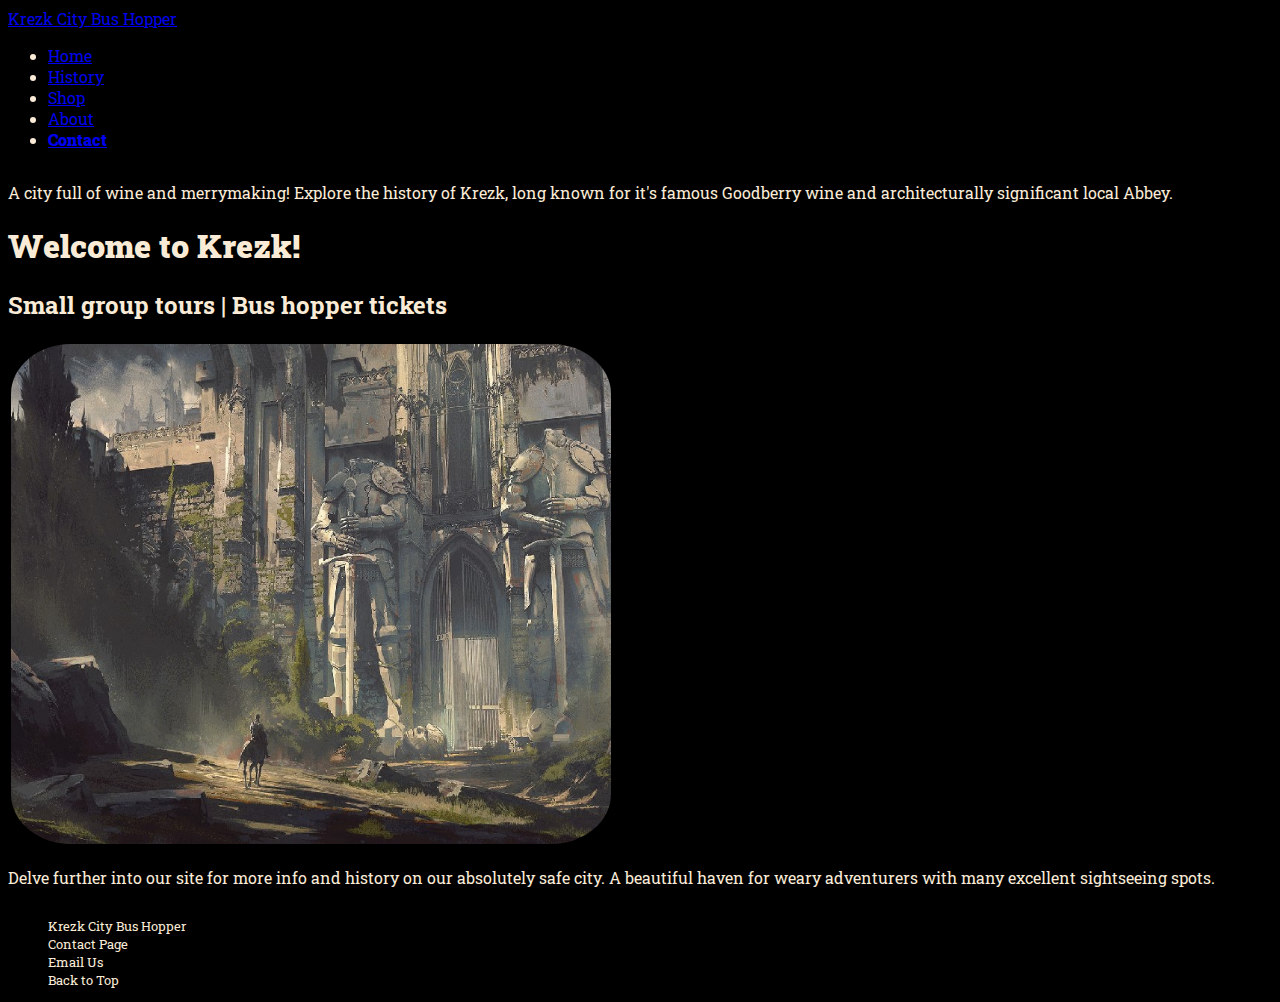
<file: index.html>
﻿<!DOCTYPE html>

<html lang="en" xmlns="http://www.w3.org/1999/xhtml">
<head>
    <meta charset="utf-8" />
    <meta name="keywords" content="krezk, krezk tour, small group tour, bus tour, wine tour, bus hopper, bus ticket, wildlife tour, luxury tour, best krezk tour, good krezk tour, krezk history" />
    <link href="https://cdn.jsdelivr.net/npm/bootstrap@5.3.2/dist/css/bootstrap.min.css" rel="stylesheet" integrity="sha384-T3c6CoIi6uLrA9TneNEoa7RxnatzjcDSCmG1MXxSR1GAsXEV/Dwwykc2MPK8M2HN" crossorigin="anonymous">
    <link href="css/style.css" rel="stylesheet" />
    <title>Krezk! Home</title>
</head>
<body>

    <!-- Navbar -->
    <header>
        <nav class="navbar navbar-expand-md bg-dark border-bottom border-body" data-bs-theme="dark">
            <div class="navbar-collapse" id="navbarNav">
                <div class="container-fluid">
                    <a class="navbar-brand" href="index.html">Krezk City Bus Hopper</a>
                </div>
                <ul class="navbar-nav">
                    <li class="nav-item">
                        <a class="nav-link" href="index.html">Home</a>
                    </li>
                    <li class="nav-item">
                        <a class="nav-link" href="history.html">History</a>
                    </li>
                    <li class="nav-item">
                        <a class="nav-link" href="shop.html">Shop</a>
                    </li>
                    <li class="nav-item">
                        <a class="nav-link" href="about.html">About</a>
                    </li>
                    <li class="nav-item active">
                        <a class="nav-link" href="contact.html">Contact</a>
                    </li>
                </ul>
            </div>
        </nav>
    </header>

    <!-- Main content -->
    <section>
        <div class="container p-3">
            <div class="row">
                <div class="col-3 d-flex align-items-center">
                    <p class="text-center">A city full of wine and merrymaking! Explore the history of Krezk, long known for it's famous 
                    Goodberry wine and architecturally significant local Abbey.</p>
                </div>
                <div class="col-6">
                    <div class="text-center">
                        <h1 class="m-3"><strong><span>Welcome to Krezk!</span></strong></h1>
                        <h2 class="m-3">Small group tours | Bus hopper tickets</h2>
                    </div>
                    <div class="mx-auto">
                        <img id="landing-image"
                             src="media/krezk-gates.jpg"
                             alt="A lone rider riding up to the gates of Krezk, which towers many metres over the rider."
                             width="600" height="500" />
                    </div>
                </div>
                <div class="col-3 d-flex align-items-center">                   
                     <p class="text-center">Delve further into our site for more info and history on our absolutely safe city. 
                    A beautiful haven for weary adventurers with many excellent sightseeing spots.</p>                                      
                </div>
            </div>
        </div>
    </section>

    <!-- Sticky footer -->
    <footer class="text-center bg-dark pt-2">
        <ul class="footer-list">
            <li><a href="index.html">Krezk City Bus Hopper</a></li>
            <li><a href="contact.html">Contact Page</a></li>
            <li><a href="mailto:237gtc23192@gretb.ie">Email Us</a></li>
            <li><a href="#">Back to Top</a></li>
        </ul>
    </footer>

</body>
</html>
</file>
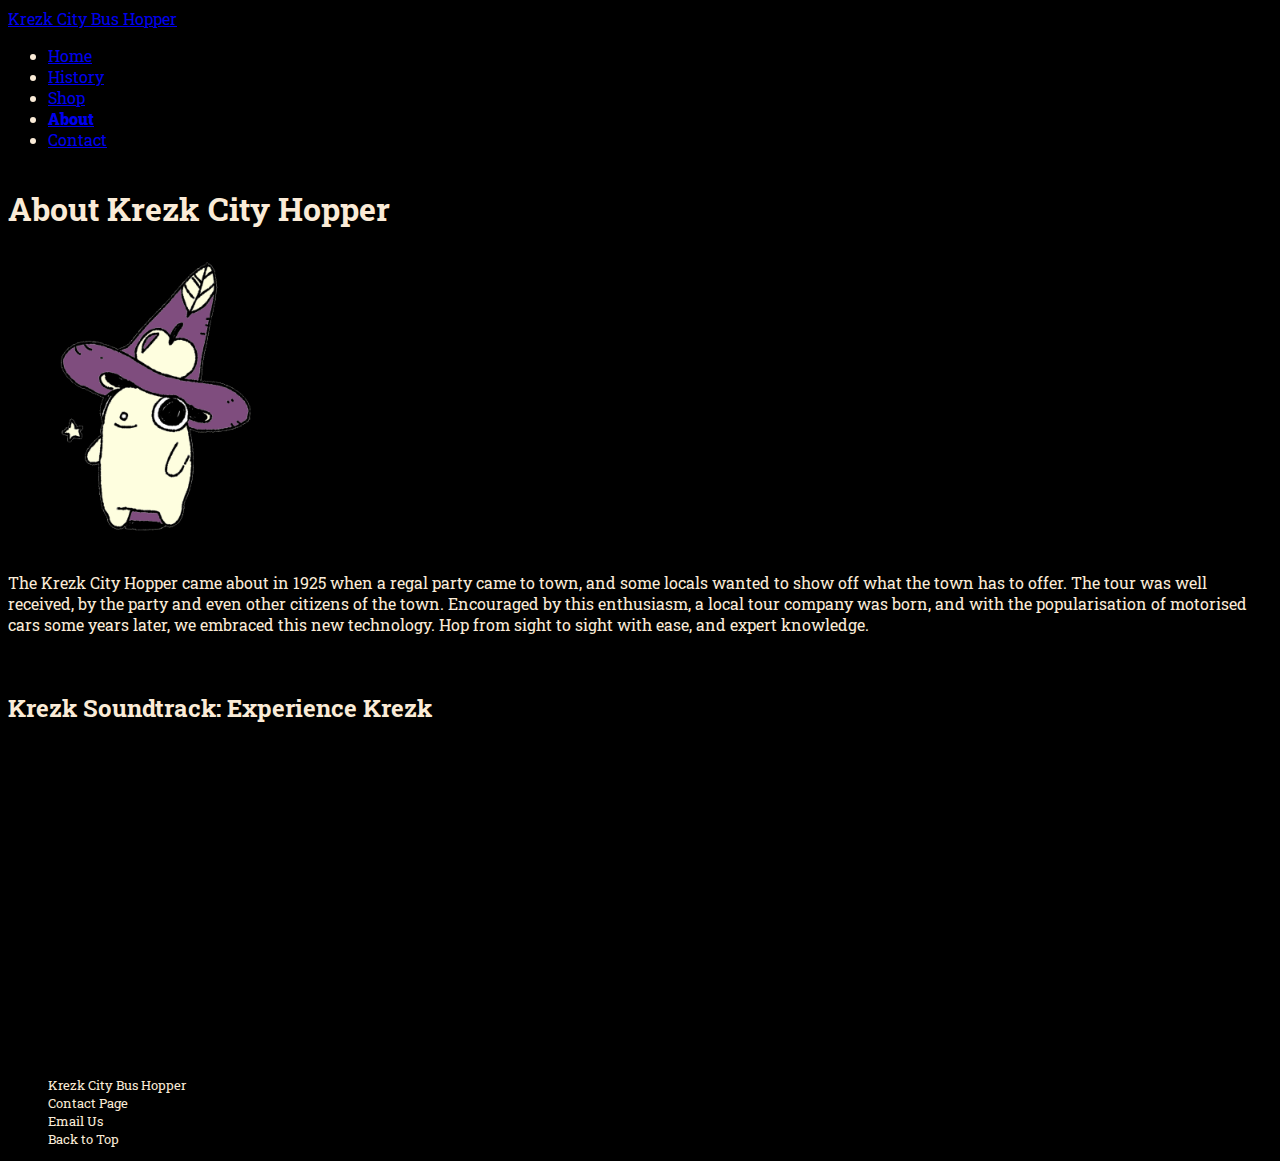
<file: about.html>
﻿<!DOCTYPE html>

<html lang="en" xmlns="http://www.w3.org/1999/xhtml">
<head>
    <meta charset="utf-8" />
    <meta name="keywords" content="krezk, krezk tour, small group tour, bus tour, wine tour, bus hopper, bus ticket, wildlife tour, luxury tour, best krezk tour, good krezk tour, krezk history" />
    <link href="https://cdn.jsdelivr.net/npm/bootstrap@5.3.2/dist/css/bootstrap.min.css" rel="stylesheet" integrity="sha384-T3c6CoIi6uLrA9TneNEoa7RxnatzjcDSCmG1MXxSR1GAsXEV/Dwwykc2MPK8M2HN" crossorigin="anonymous">
    <link href="css/style.css" rel="stylesheet" />
    <title>Krezk! About</title>
</head>
<body>

    <!-- Navbar -->
    <header>
        <nav class="navbar navbar-expand-md bg-dark border-bottom border-body" data-bs-theme="dark">
            <div class="navbar-collapse" id="navbarNav">
                <div class="container-fluid">
                    <a class="navbar-brand" href="index.html">Krezk City Bus Hopper</a>
                </div>
                <ul class="navbar-nav">
                    <li class="nav-item">
                        <a class="nav-link" href="index.html">Home</a>
                    </li>
                    <li class="nav-item">
                        <a class="nav-link" href="history.html">History</a>
                    </li>
                    <li class="nav-item">
                        <a class="nav-link" href="shop.html">Shop</a>
                    </li>
                    <li class="nav-item active">
                        <a class="nav-link" href="about.html">About</a>
                    </li>
                    <li class="nav-item">
                        <a class="nav-link" href="contact.html">Contact</a>
                    </li>
                </ul>
            </div>
        </nav>
    </header>

    <!-- Main content -->
    <section>
        <div class="container p-3">
            <div class="row">
                <div class="col-3"></div>
                <div class="col-6 text-center">
                    <h1>About Krezk City Hopper</h1>
                    <img id="about-image"
                         src="media/wizard-frog.png"
                         alt="A frog wearing a wizard hat. It spins when you hover over it"
                         width="300" height="300" />
                    <p>
                        The Krezk City Hopper came about in 1925 when a regal party came to town, and some locals
                        wanted to show off what the town has to offer. The tour was well received, by the party and even other citizens of the town.
                        Encouraged by this enthusiasm, a local tour company was born, and with the popularisation of motorised cars some years later,
                        we embraced this new technology. Hop from sight to sight with ease, and expert knowledge.
                    </p>
                </div>
                <div class="col-3"></div>
            </div>

            <div class="row p-3">
                <div class="col-3"></div>
                <div class="col-6 text-center">
                    <br />
                    <h2>Krezk Soundtrack: Experience Krezk</h2>
                    <iframe class="p-3" width="560" height="315" src="https://www.youtube-nocookie.com/embed/-7i1ngSRnM8?si=hZTDmtHes8GIF2RG" title="YouTube video player" frameborder="0" allow="accelerometer; autoplay; clipboard-write; encrypted-media; gyroscope; picture-in-picture; web-share" allowfullscreen></iframe>
                </div>
                <div class="col-3"></div>
            </div>
        </div>
    </section>

    <!-- Sticky footer -->

    <footer class="text-center bg-dark pt-2">
        <ul class="footer-list">
            <li><a href="index.html">Krezk City Bus Hopper</a></li>
            <li><a href="contact.html">Contact Page</a></li>
            <li><a href="mailto:237gtc23192@gretb.ie">Email Us</a></li>
            <li><a href="#">Back to Top</a></li>
        </ul>
    </footer>

</body>
</html>
</file>
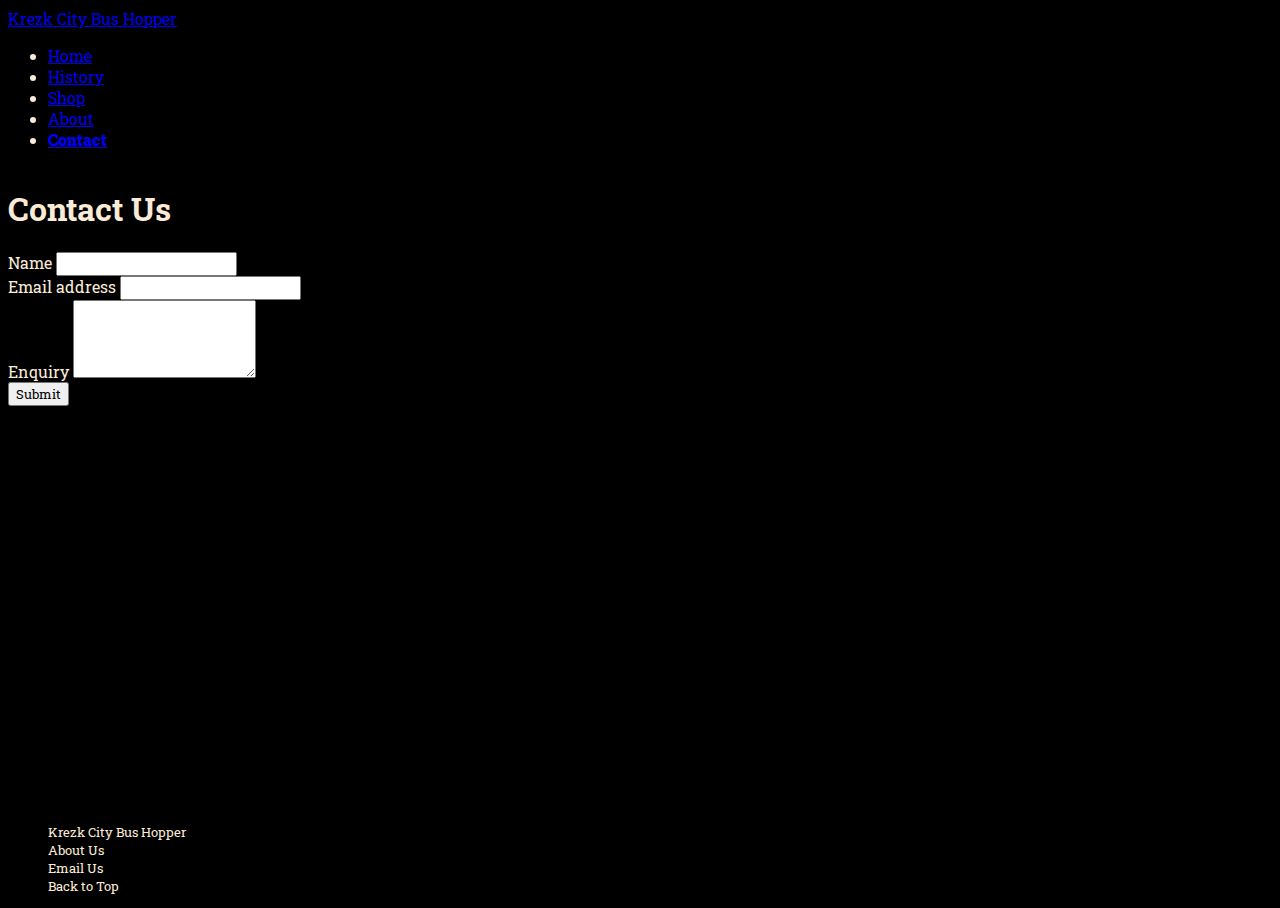
<file: contact.html>
﻿<!DOCTYPE html>

<html lang="en" xmlns="http://www.w3.org/1999/xhtml">
<head>
    <meta charset="utf-8" />
    <meta name="keywords" content="krezk, krezk tour, small group tour, bus tour, wine tour, bus hopper, bus ticket, wildlife tour, luxury tour, best krezk tour, good krezk tour, krezk history" />
    <link href="https://cdn.jsdelivr.net/npm/bootstrap@5.3.2/dist/css/bootstrap.min.css" rel="stylesheet" integrity="sha384-T3c6CoIi6uLrA9TneNEoa7RxnatzjcDSCmG1MXxSR1GAsXEV/Dwwykc2MPK8M2HN" crossorigin="anonymous">
    <link href="css/style.css" rel="stylesheet" />
    <title>Krezk! Contact</title>
</head>
<body>
    <!-- Navbar -->
    <header>
        <nav class="navbar navbar-expand-md bg-dark border-bottom border-body" data-bs-theme="dark">
            <div class="navbar-collapse" id="navbarNav">
                <div class="container-fluid">
                    <a class="navbar-brand" href="index.html">Krezk City Bus Hopper</a>
                </div>
                <ul class="navbar-nav">
                    <li class="nav-item">
                        <a class="nav-link" href="index.html">Home</a>
                    </li>
                    <li class="nav-item">
                        <a class="nav-link" href="history.html">History</a>
                    </li>
                    <li class="nav-item">
                        <a class="nav-link" href="shop.html">Shop</a>
                    </li>
                    <li class="nav-item">
                        <a class="nav-link" href="about.html">About</a>
                    </li>
                    <li class="nav-item active">
                        <a class="nav-link" href="contact.html">Contact</a>
                    </li>
                </ul>
            </div>
        </nav>
    </header>

    <!-- Main content -->
    <section>
        <div class="container p-3">
            <div class="row">
                <div class="col-2"></div>
                <div class="col-8">
                    <h1>Contact Us</h1>
                    <form id="contact-form" action="mailto:237gtc23192@gretb.ie" method="post">
                        <div class="mb-3">
                            <label for="input-name" class="form-label">Name</label>
                            <input type="text" class="form-control" id="input-name">
                        </div>
                        <div class="mb-3">
                            <label for="input-email" class="form-label">Email address</label>
                            <input type="email" class="form-control" id="input-email" required>
                        </div>
                        <div class="mb-3">
                            <label for="input-enquiry" class="form-label">Enquiry</label>
                            <textarea class="form-control" id="input-enquiry" rows="4"></textarea>
                        </div>
                        <button id="btnSubmit" type="submit" class="btn btn-dark">Submit</button>
                    </form>
                </div>
                <div class="col-2"></div>
            </div>
        </div>
    </section>

    <!-- Sticky footer -->
    <footer class="text-center bg-dark pt-2">
        <ul class="footer-list">
            <li><a href="index.html">Krezk City Bus Hopper</a></li>
            <li><a href="about.html">About Us</a></li>
            <li><a href="mailto:237gtc23192@gretb.ie">Email Us</a></li>
            <li><a href="#">Back to Top</a></li>
        </ul>
    </footer>

    <script type="text/javascript" src="js/contact.js"></script>

</body>
</html>
</file>
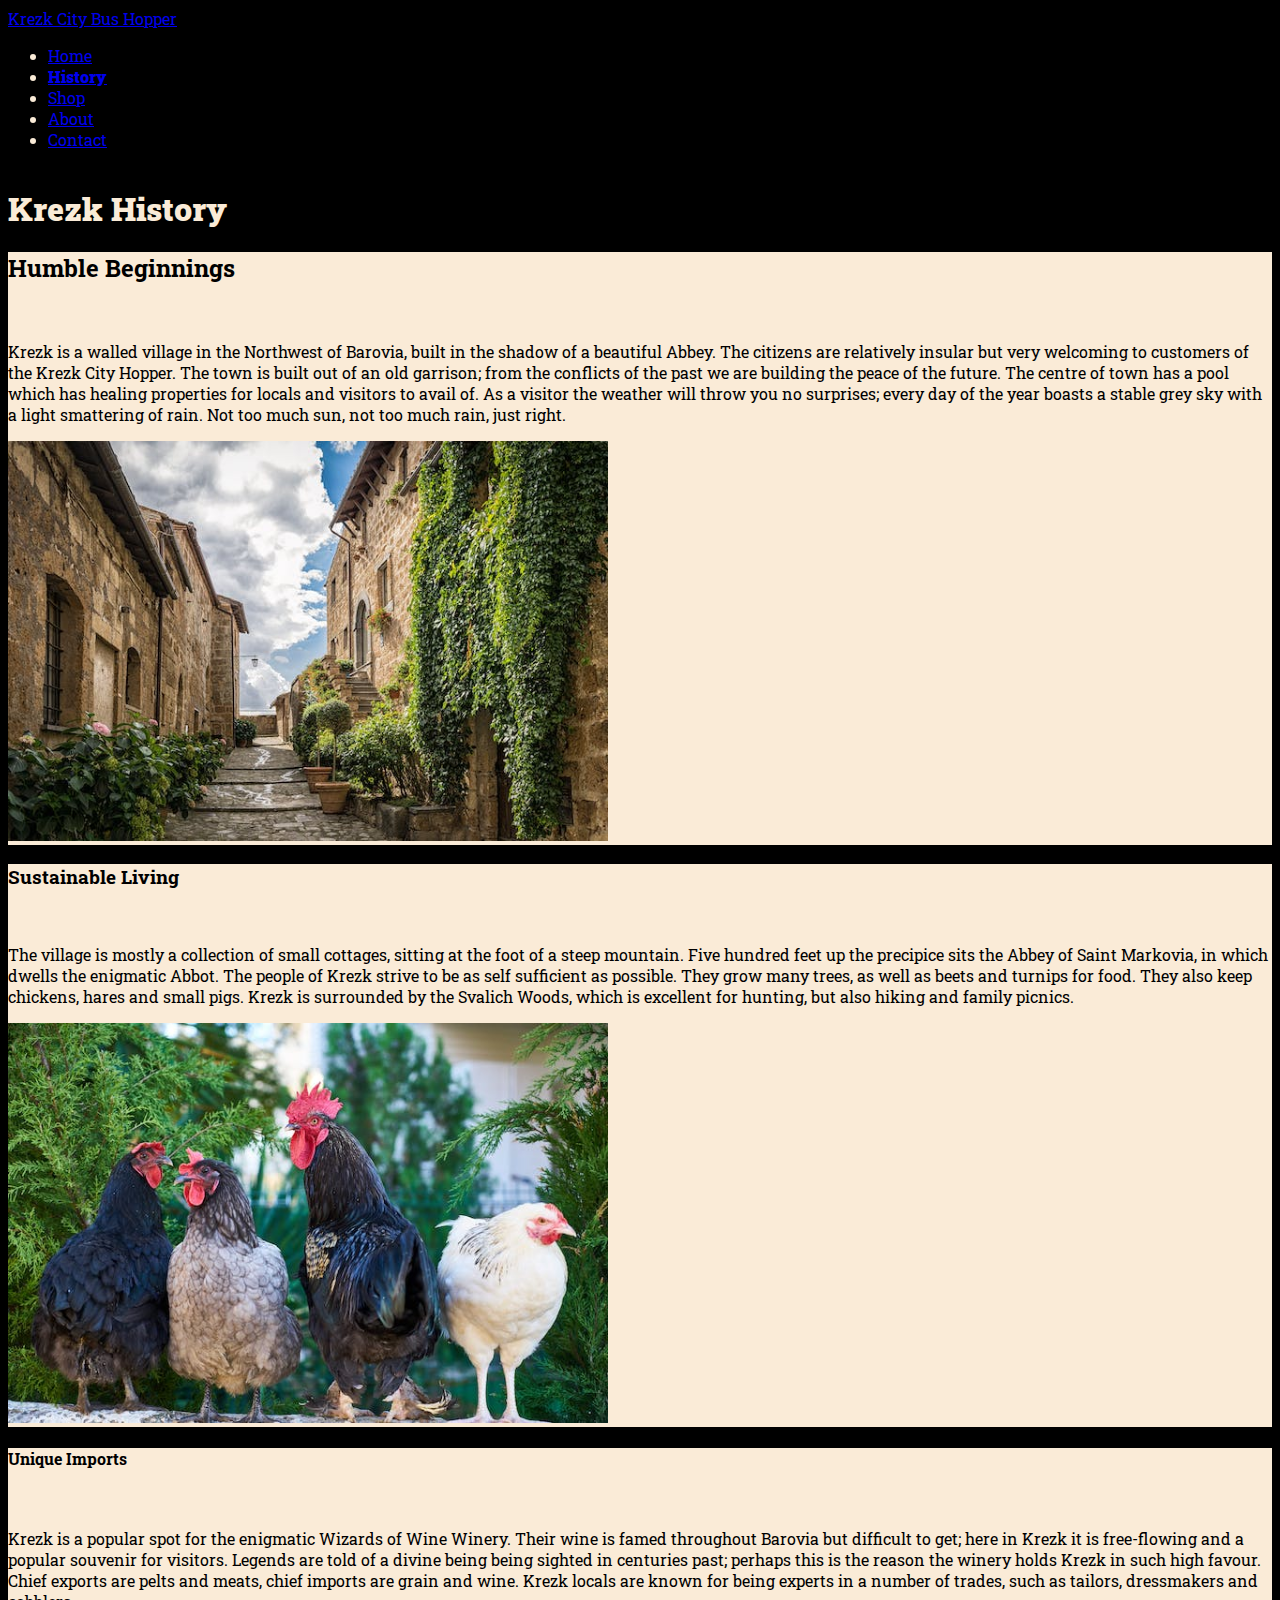
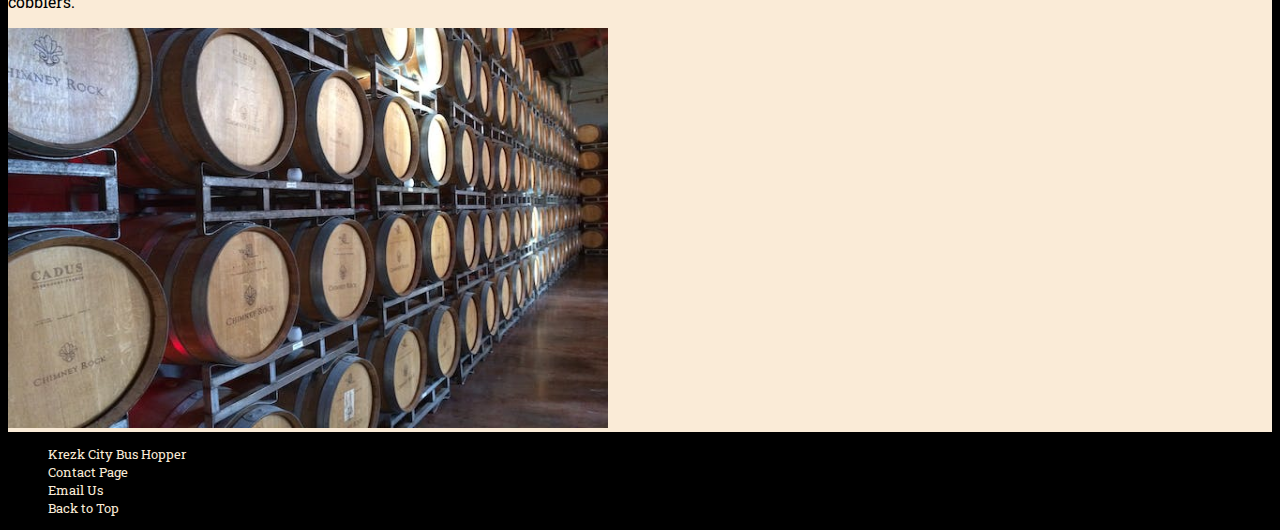
<file: history.html>
﻿<!DOCTYPE html>

<html lang="en" xmlns="http://www.w3.org/1999/xhtml">
<head>
    <meta charset="utf-8" />
    <meta name="keywords" content="krezk, krezk tour, small group tour, bus tour, wine tour, bus hopper, bus ticket, wildlife tour, luxury tour, best krezk tour, good krezk tour, krezk history" />
    <link href="https://cdn.jsdelivr.net/npm/bootstrap@5.3.2/dist/css/bootstrap.min.css" rel="stylesheet" integrity="sha384-T3c6CoIi6uLrA9TneNEoa7RxnatzjcDSCmG1MXxSR1GAsXEV/Dwwykc2MPK8M2HN" crossorigin="anonymous">
    <link href="css/style.css" rel="stylesheet" />
    <title>History</title>
</head>
<body>

    <!-- Navbar -->
    <header>
        <nav class="navbar navbar-expand-md bg-dark border-bottom border-body" data-bs-theme="dark">
            <div class="navbar-collapse" id="navbarNav">
                <div class="container-fluid">
                    <a class="navbar-brand" href="index.html">Krezk City Bus Hopper</a>
                </div>
                <ul class="navbar-nav">
                    <li class="nav-item">
                        <a class="nav-link" href="index.html">Home</a>
                    </li>
                    <li class="nav-item active">
                        <a class="nav-link" href="history.html">History</a>
                    </li>
                    <li class="nav-item">
                        <a class="nav-link" href="shop.html">Shop</a>
                    </li>
                    <li class="nav-item">
                        <a class="nav-link" href="about.html">About</a>
                    </li>
                    <li class="nav-item">
                        <a class="nav-link" href="contact.html">Contact</a>
                    </li>
                </ul>
            </div>
        </nav>
    </header>

    <!-- Bootstrap row on webpage -->
    <section>
        <div class="container p-3">
            <div class="row">
                <div class="col-2"></div>
                <div class="col-8">
                    <h1 class="text-center"><strong><span>Krezk History</span></strong></h1>
                    <div class="card text-center mx-auto m-3">
                        <div class="card-body">
                            <h2 class="fs-4">Humble Beginnings</h2>
                            <br />
                            <p>
                                Krezk is a walled village in the Northwest of Barovia, built in the shadow of a beautiful Abbey. The citizens are relatively insular but very welcoming
                                to customers of the Krezk City Hopper. The town is built out of an old garrison; from the conflicts of the past we are building the peace of the future.
                                The centre of town has a pool which has healing properties for locals and visitors to avail of. As a visitor the weather will throw you no surprises;
                                every day of the year boasts a stable grey sky with a light smattering of rain. Not too much sun, not too much rain, just right.
                            </p>
                            <img class="card-img-bottom rounded"
                                 src="media/city-walls.jpg"
                                 alt="A view of the old village walls."
                                 width="600" height="400" />
                        </div>
                    </div>
                    <div class="card text-center mx-auto m-3">
                        <div class="card-body">
                            <h3 class="fs-4">Sustainable Living</h3>
                            <br />
                            <p>
                                The village is mostly a collection of small cottages, sitting at the foot of a steep mountain. Five hundred feet up the precipice sits the Abbey of
                                Saint Markovia, in which dwells the enigmatic Abbot. The people of Krezk strive to be as self sufficient as possible. They grow many trees, as well as
                                beets and turnips for food. They also keep chickens, hares and small pigs. Krezk is surrounded by the Svalich Woods, which is excellent for hunting,
                                but also hiking and family picnics.
                            </p>
                            <img class="card-img-bottom rounded"
                                 src="media/chickens.jpg"
                                 alt="Four assorted chickens and roosters in front of a bush."
                                 width="600" height="400" />
                        </div>
                    </div>
                    <div class="card text-center mx-auto m-3">
                        <div class="card-body">
                            <h4 class="fs-4">Unique Imports</h4>
                            <br />
                            <p>
                                Krezk is a popular spot for the enigmatic Wizards of Wine Winery. Their wine is famed throughout Barovia but difficult to get; here in Krezk it is
                                free-flowing and a popular souvenir for visitors. Legends are told of a divine being being sighted in centuries past; perhaps this is the reason the
                                winery holds Krezk in such high favour. Chief exports are pelts and meats, chief imports are grain and wine. Krezk locals are known for being experts
                                in a number of trades, such as tailors, dressmakers and cobblers.
                            </p>
                            <img class="card-img-bottom rounded"
                                 src="media/wizards-winery.jpg"
                                 alt="Rows and rows of barrels of wine."
                                 width="600" height="400" />
                        </div>
                    </div>
                </div>
                <div class="col-2"></div>
            </div>
        </div>
    </section>

    <!-- Sticky footer -->
    <footer class="text-center bg-dark pt-2">
        <ul class="footer-list">
            <li><a href="index.html">Krezk City Bus Hopper</a></li>
            <li><a href="contact.html">Contact Page</a></li>
            <li><a href="mailto:237gtc23192@gretb.ie">Email Us</a></li>
            <li><a href="#">Back to Top</a></li>
        </ul>
    </footer>

</body>
</html>
</file>
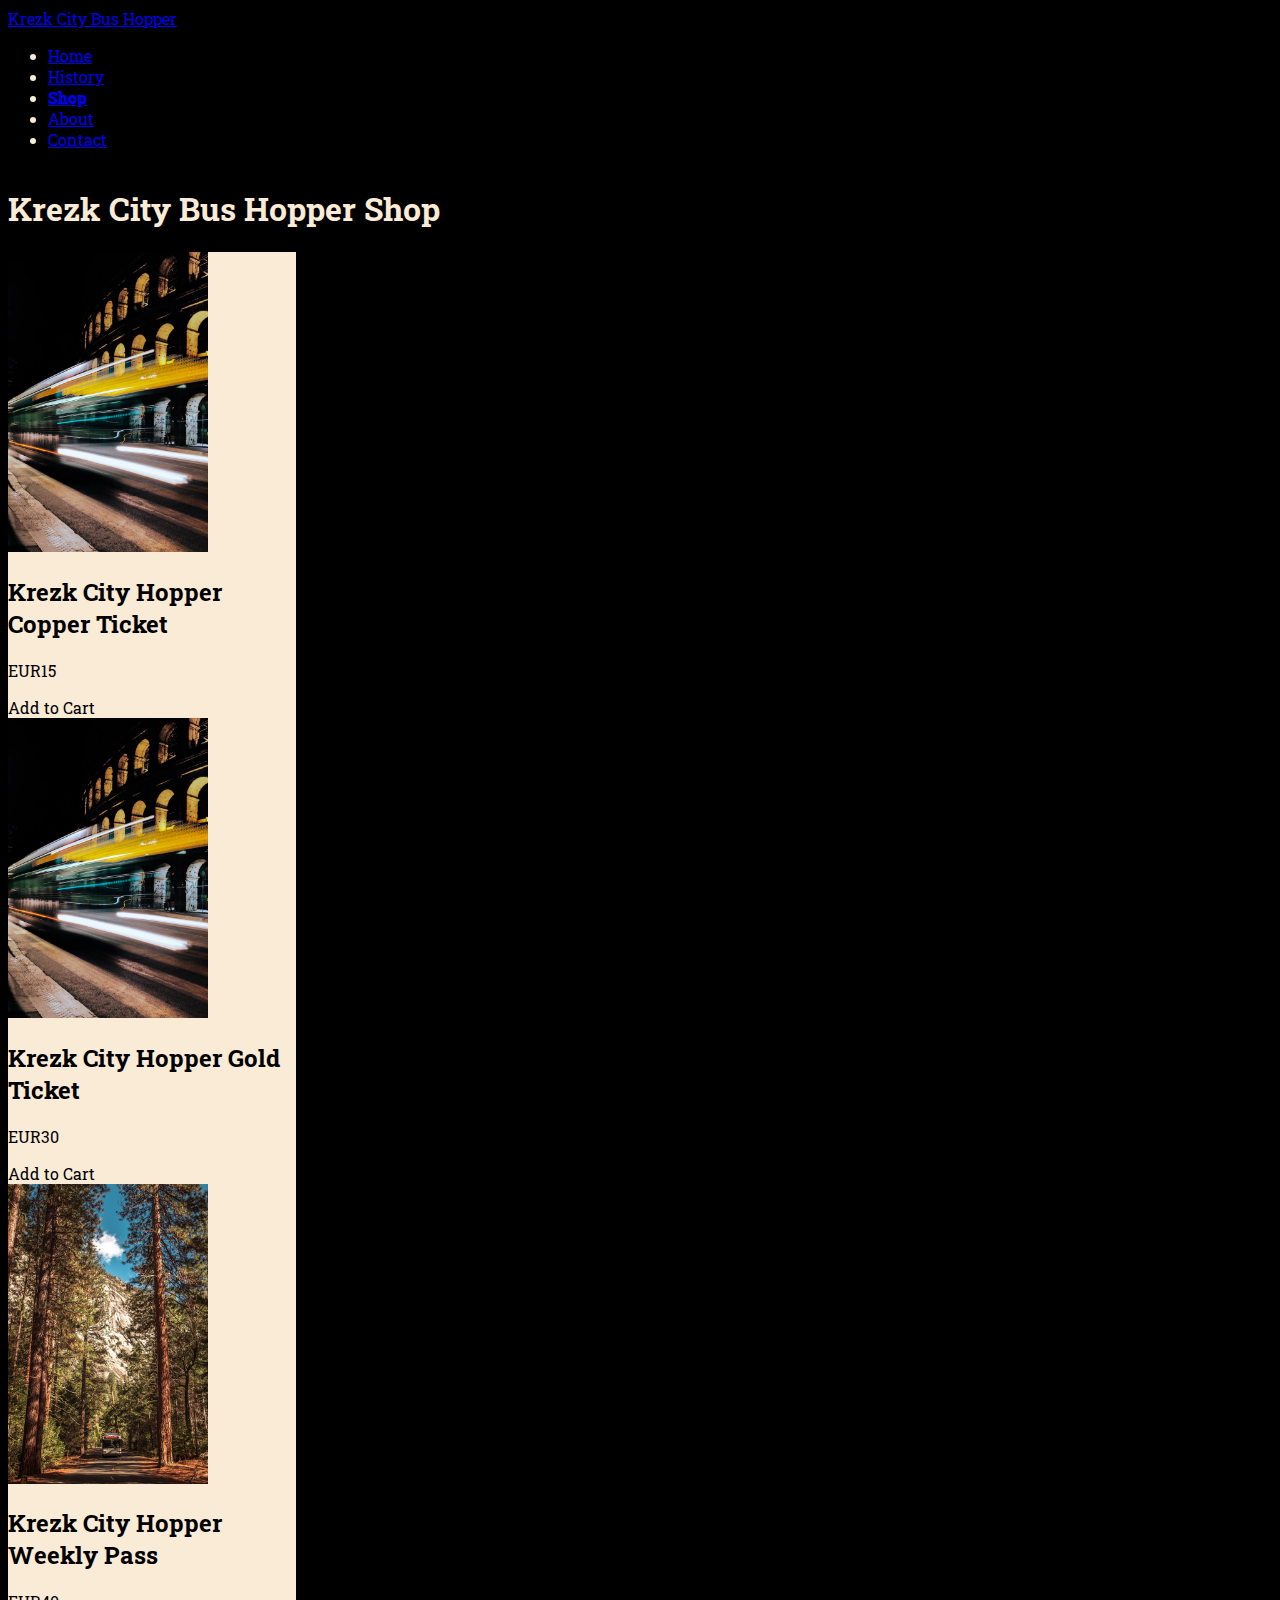
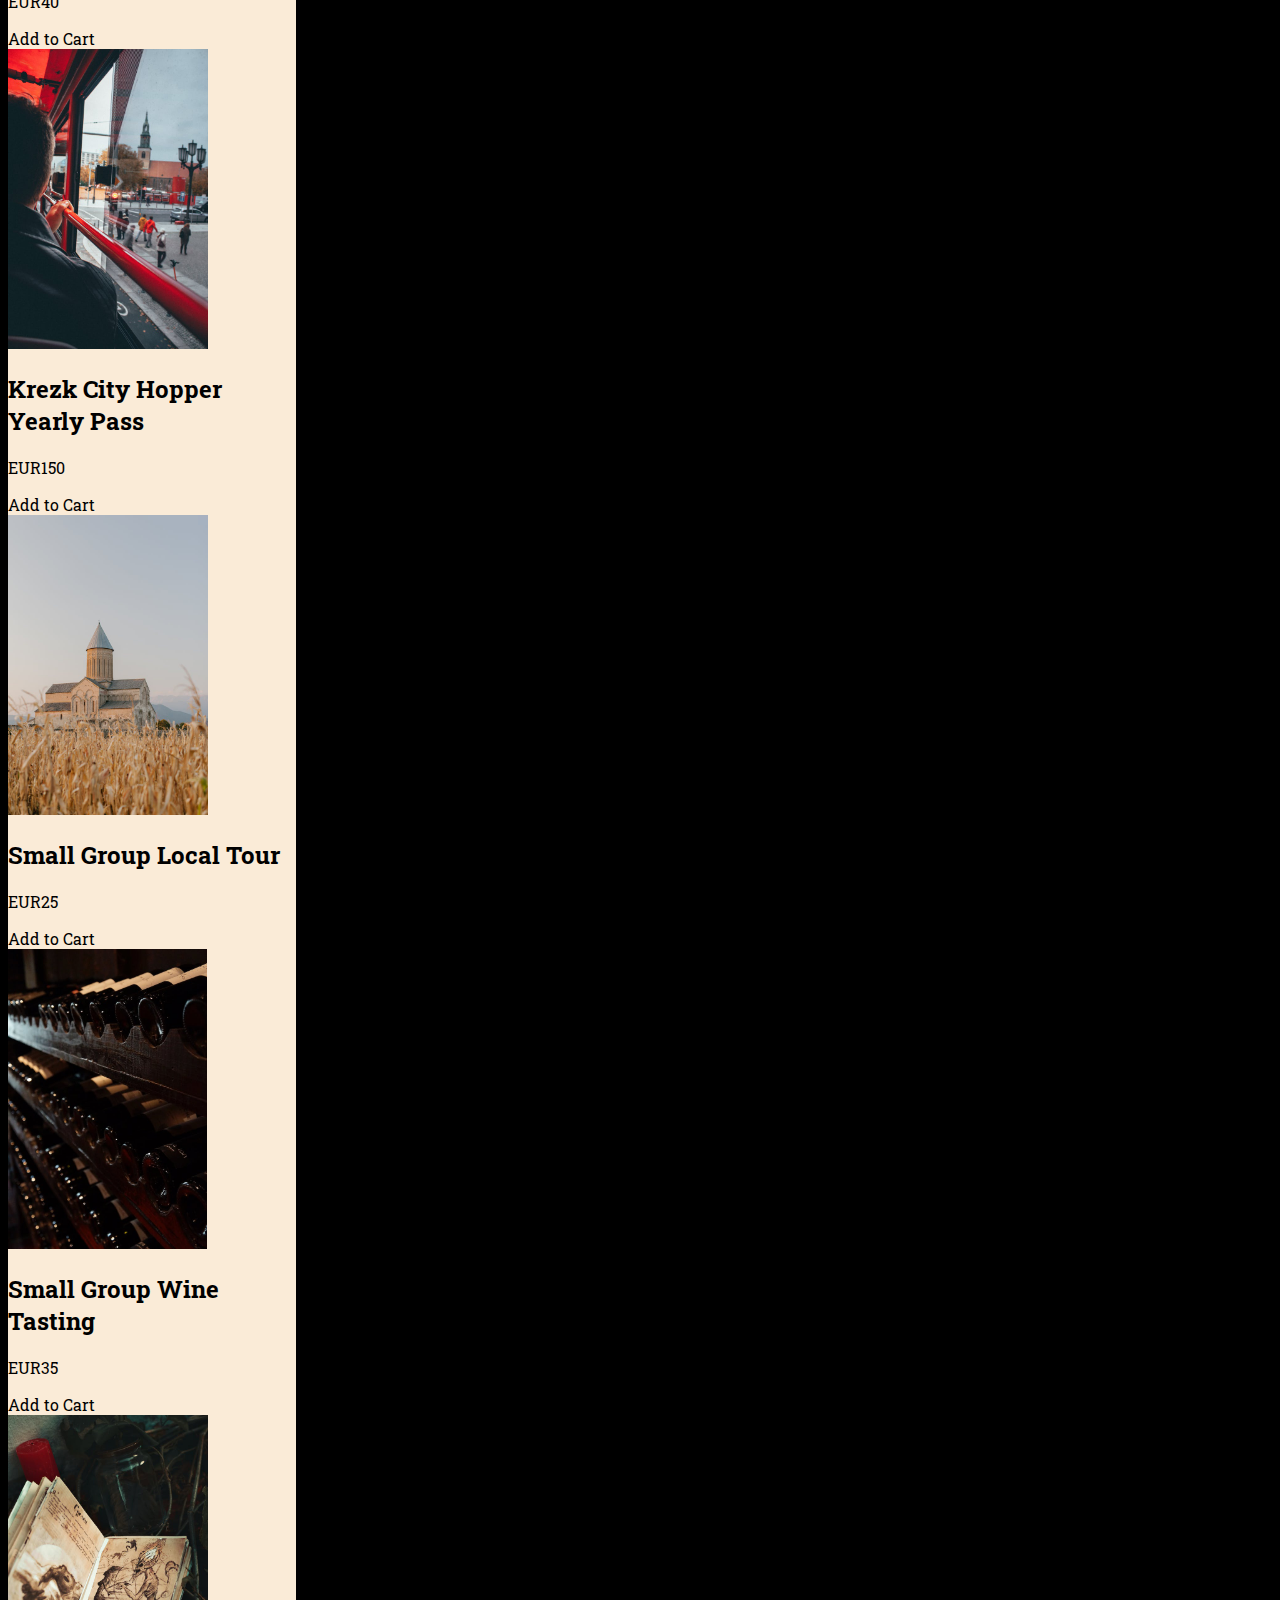
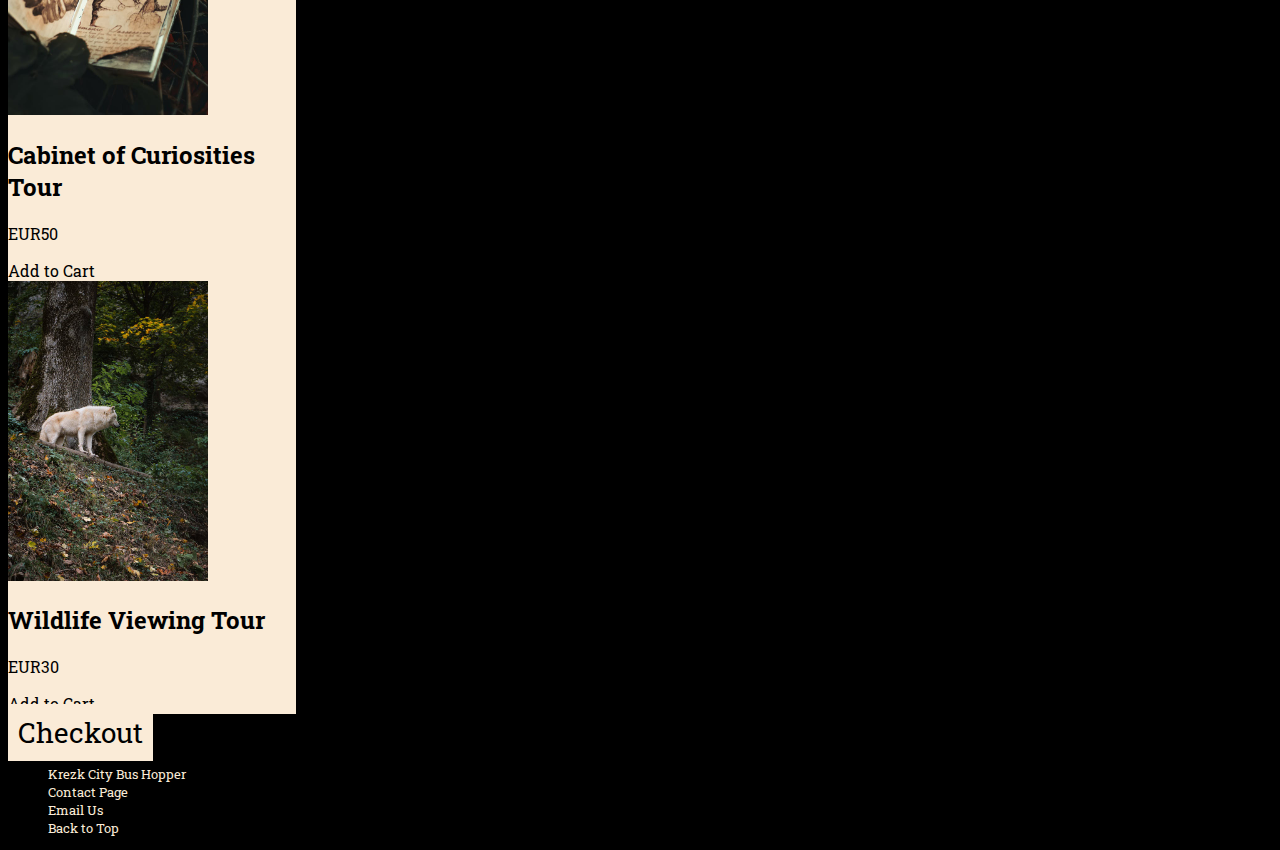
<file: shop.html>
﻿<!DOCTYPE html>

<html lang="en" xmlns="http://www.w3.org/1999/xhtml">
<head>
    <meta charset="utf-8" />
    <meta name="keywords" content="krezk, krezk tour, small group tour, bus tour, wine tour, bus hopper, bus ticket, wildlife tour, luxury tour, best krezk tour, good krezk tour, krezk history" />
    <link href="https://cdn.jsdelivr.net/npm/bootstrap@5.3.2/dist/css/bootstrap.min.css" rel="stylesheet" integrity="sha384-T3c6CoIi6uLrA9TneNEoa7RxnatzjcDSCmG1MXxSR1GAsXEV/Dwwykc2MPK8M2HN" crossorigin="anonymous">
    <link href="css/style.css" rel="stylesheet" />
    <title>Krezk! Shop</title>
</head>
<body>

    <!-- Navbar -->
    <header>
        <nav class="navbar navbar-expand-md bg-dark border-bottom border-body" data-bs-theme="dark">
            <div class="navbar-collapse" id="navbarNav">
                <div class="container-fluid">
                    <a class="navbar-brand" href="index.html">Krezk City Bus Hopper</a>
                </div>
                <ul class="navbar-nav">
                    <li class="nav-item">
                        <a class="nav-link" href="index.html">Home</a>
                    </li>
                    <li class="nav-item">
                        <a class="nav-link" href="history.html">History</a>
                    </li>
                    <li class="nav-item active">
                        <a class="nav-link" href="shop.html">Shop</a>
                    </li>
                    <li class="nav-item">
                        <a class="nav-link" href="about.html">About</a>
                    </li>
                    <li class="nav-item">
                        <a class="nav-link" href="contact.html">Contact</a>
                    </li>
                </ul>
            </div>
        </nav>
    </header>

    <!-- Main content -->
    <section>
        <div class="container">
            <h1 class="text-center pt-3">Krezk City Bus Hopper Shop</h1>
            <div class="row p-3 mx-auto">
                <div class="col-3">
                    <div class="card shop-card" style="width: 18rem;">
                        <img class="card-img-top" src="media/bus.jpg" alt="A bus speeding by an ancient-looking building">
                        <div class="card-body">
                            <h2 id="copperTour" class="card-title fs-3">Krezk City Hopper Copper Ticket</h2>
                            <p class="card-text">EUR<span id="copperPrice">15</span></p>
                            <a id="copperBtn" class="btn btn-dark btn-sm">Add to Cart</a>
                        </div>
                    </div>
                </div>
                <div class="col-3">
                    <div class="card shop-card" style="width: 18rem;">
                        <img class="card-img-top" src="media/bus.jpg" alt="A bus speeding by an ancient-looking building">
                        <div class="card-body">
                            <h2 id="goldTour" class="card-title fs-3">Krezk City Hopper Gold Ticket</h2>
                            <p class="card-text">EUR<span id="goldPrice">30</span></p>
                            <a id="goldBtn" class="btn btn-dark btn-sm">Add to Cart</a>
                        </div>
                    </div>
                </div>
                <div class="col-3">
                    <div class="card shop-card" style="width: 18rem;">
                        <img class="card-img-top" src="media/bus-weekly.jpg" alt="A bus driving along a dirt road through a forest of tall, tall trees.">
                        <div class="card-body">
                            <h2 id="weeklyTour" class="card-title fs-3">Krezk City Hopper Weekly Pass</h2>
                            <p class="card-text">EUR<span id="weeklyPrice">40</span></p>
                            <a id="weeklyBtn" class="btn btn-dark btn-sm">Add to Cart</a>
                        </div>
                    </div>
                </div>
                <div class="col-3">
                    <div class="card shop-card" style="width: 18rem;">
                        <img class="card-img-top" src="media/bus-yearly.jpg" alt="A view from inside a bus, looking over a passenger's shoulder. They look at a public square outisde, which has old architectur, and people walking around.'">
                        <div class="card-body">
                            <h2 id="yearlyTour" class="card-title fs-3">Krezk City Hopper Yearly Pass</h2>
                            <p class="card-text">EUR<span id="yearlyPrice">150</span></p>
                            <a id="yearlyBtn" class="btn btn-dark btn-sm">Add to Cart</a>
                        </div>
                    </div>
                </div>
            </div>

            <div class="row p-3 mx-auto">
                <div class="col-3">
                    <div class="card shop-card" style="width: 18rem;">
                        <img class="card-img-top" src="media/local-tour.jpg" alt="A grand building towers out of a wheat field.">
                        <div class="card-body">
                            <h2 id="smlTour" class="card-title fs-3">Small Group Local Tour</h2>
                            <p class="card-text">EUR<span id="smlTourPrice">25</span></p>
                            <a id="smlTourBtn" class="btn btn-dark btn-sm">Add to Cart</a>
                        </div>
                    </div>
                </div>
                <div class="col-3">
                    <div class="card shop-card" style="width: 18rem;">
                        <img class="card-img-top" src="media/wine-tour.jpg" alt="Rows of bottles of wine in a dark cellar.">
                        <div class="card-body">
                            <h2 id="wineTour" class="card-title fs-3">Small Group Wine Tasting</h2>
                            <p class="card-text">EUR<span id="winePrice">35</span></p>
                            <a id="wineBtn" class="btn btn-dark btn-sm">Add to Cart</a>
                        </div>
                    </div>
                </div>
                <div class="col-3">
                    <div class="card shop-card" style="width: 18rem;">
                        <img class="card-img-top" src="media/cabinet-curiosities.jpg" alt="A curious book lies open; it features demons and humans.">
                        <div class="card-body">
                            <h2 id="curiousTour" class="card-title fs-3">Cabinet of Curiosities Tour</h2>
                            <p class="card-text">EUR<span id="curiousPrice">50</span></p>
                            <a id="curiousBtn" class="btn btn-dark btn-sm">Add to Cart</a>
                        </div>
                    </div>
                </div>
                <div class="col-3">
                    <div class="card shop-card" style="width: 18rem;">
                        <img class="card-img-top" src="media/wildlife.jpg" alt="A wolf with light fur stands in front of a large tree.">
                        <div class="card-body">
                            <h2 id="wildlifeTour" class="card-title fs-3">Wildlife Viewing Tour</h2>
                            <p class="card-text">EUR<span id="wildlifePrice">30</span></p>
                            <a id="wildlifeBtn" class="btn btn-dark btn-sm">Add to Cart</a>
                        </div>
                    </div>
                </div>
            </div>
            <div class="row p-3 mx-auto">
                <div class="col-5"></div>
                <div class="col-2 text-center">
                    <a id="btnCheckout" class="btn">Checkout</a>
                </div>  
                <div class="col-5"></div>
            </div>
        </div>
    </section>

    <!-- Sticky footer -->
    <footer class="text-center bg-dark pt-2">
        <ul class="footer-list">
            <li><a href="index.html">Krezk City Bus Hopper</a></li>
            <li><a href="contact.html">Contact Page</a></li>
            <li><a href="mailto:237gtc23192@gretb.ie">Email Us</a></li>
            <li><a href="#">Back to Top</a></li>
        </ul>
    </footer>

    <script type="text/javascript" src="js/shop.js"></script>

</body>
</html>
</file>
<file: css/style.css>
﻿@import url('https://fonts.googleapis.com/css2?family=Roboto+Slab&display=swap');


/*Universal styling*/
* {
    font-family: 'Roboto Slab', serif;
}

body
{
    background: black;
    color: antiquewhite;
}

.active {
    font-weight: 900;
    text-decoration: underline;
}


/*Style footer*/
html, body {
    height: 100%;
}

body {
    display: flex;
    flex-direction: column;
}

section {
    flex: 1 0 auto;
}

footer {
    flex-shrink: 0;      
}

.footer-list {
    list-style-type: none;
    font-size:smaller;
}

.footer-list a {
    text-decoration: none;
    color:antiquewhite; 
}

.footer-list a:hover {
    text-decoration: underline;
}


/*Style Landing page*/

#landing-image {
    border-radius: 10%;
    margin: 3px;
    transition: 2s;
}

#landing-image:hover {
    transform:scale(1.1);
}


/*Style History page and Checkout button*/

.card, #btnCheckout {
    background: antiquewhite;
    color: black;
}

.card:hover, #btnCheckout:hover {
    border: 6px solid #741313;
}


/*Style About page*/

#about-image {
    transition: 3s ease;
}

#about-image:hover {
    transform:scaleX(0);
}


/*Style Shop page*/

#btnCheckout {
    font-size: 28px;
    padding: 10px;
}

.shop-card img {
    height:300px;
}
</file>
